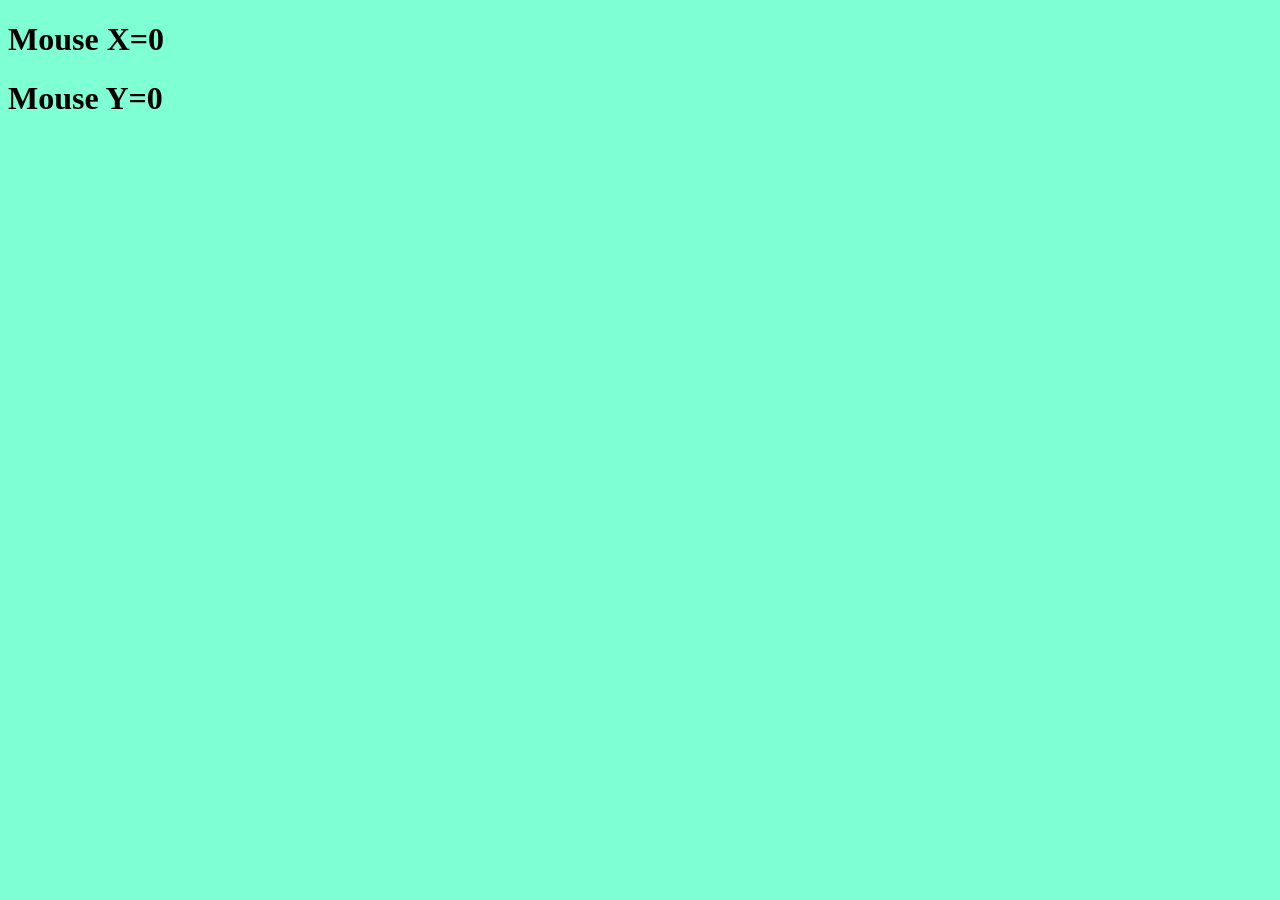
<file: grafica X y Y/index.html>
<!DOCTYPE html>
<html lang="en">
<head>
    <meta charset="UTF-8">
    <meta name="viewport" content="width=device-width, initial-scale=1.0">
    <title>Template Basico de Centro</title>
    <link rel="stylesheet" href="./main.css">
</head>
<body>
    <h1 id="coordX">Mouse X=0</h1>
    <h1 id="coordY">Mouse Y=0</h1>  
    <script src="main.js"></script>
</body>
</html>
</file>
<file: grafica X y Y/main.css>
body{
    background-color: aquamarine;
}
</file>
